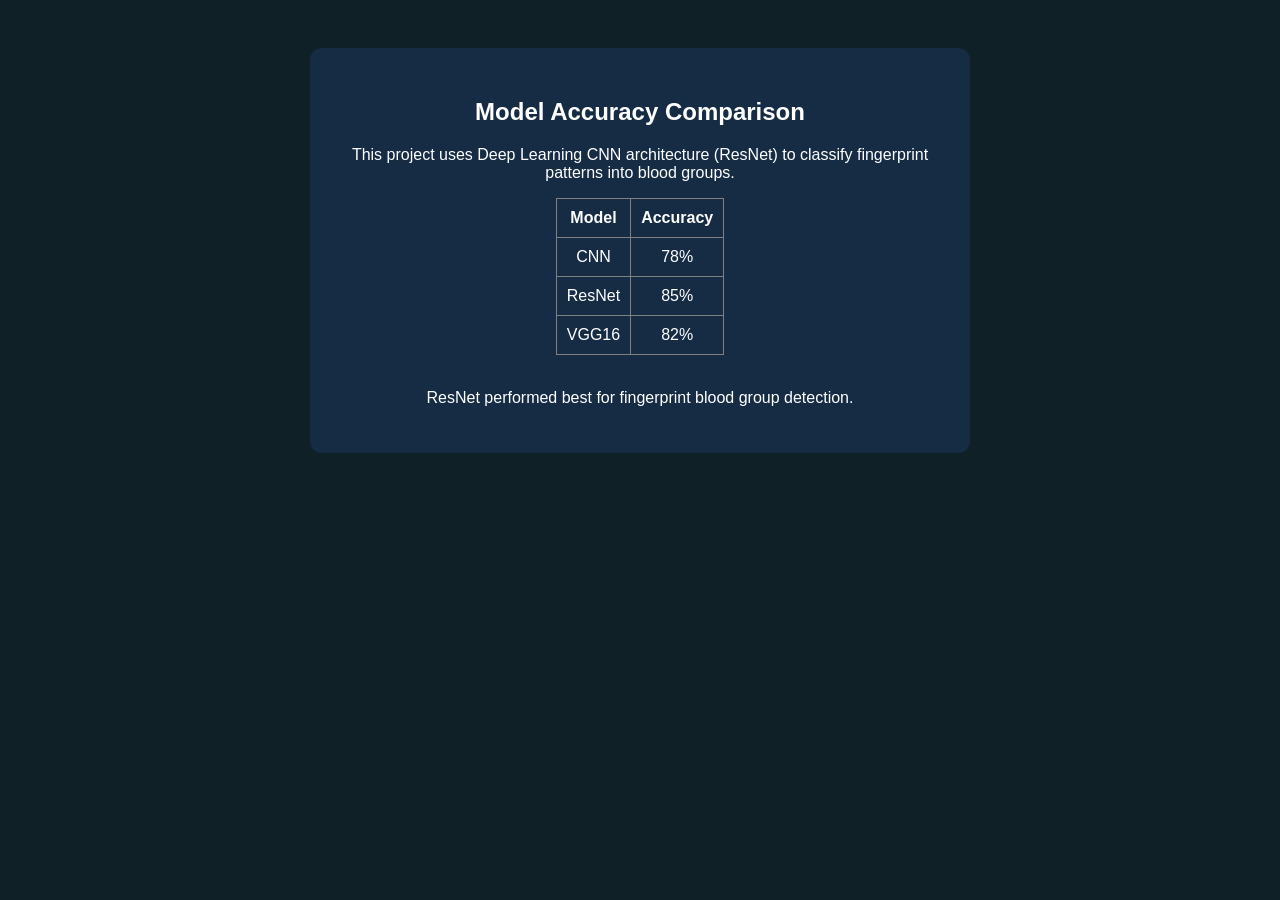
<file: model_compare.html>
<!DOCTYPE html><html>
<head>
<title>Model Comparison</title><style>

body{
font-family:Arial;
background:#0f2027;
color:white;
text-align:center;
padding:40px;
}

.card{
background:#162c44;
padding:30px;
border-radius:12px;
width:600px;
margin:auto;
}

img{
width:100%;
border-radius:10px;
}

</style></head><body><div class="card"><h2>Model Accuracy Comparison</h2><p>
This project uses Deep Learning CNN architecture (ResNet) to classify
fingerprint patterns into blood groups.
</p><table border="1" style="margin:auto;color:white;border-collapse:collapse"><tr>
<th style="padding:10px">Model</th>
<th style="padding:10px">Accuracy</th>
</tr><tr>
<td style="padding:10px">CNN</td>
<td style="padding:10px">78%</td>
</tr><tr>
<td style="padding:10px">ResNet</td>
<td style="padding:10px">85%</td>
</tr><tr>
<td style="padding:10px">VGG16</td>
<td style="padding:10px">82%</td>
</tr></table><br><p>ResNet performed best for fingerprint blood group detection.</p></div></body>
</html>
</file>
